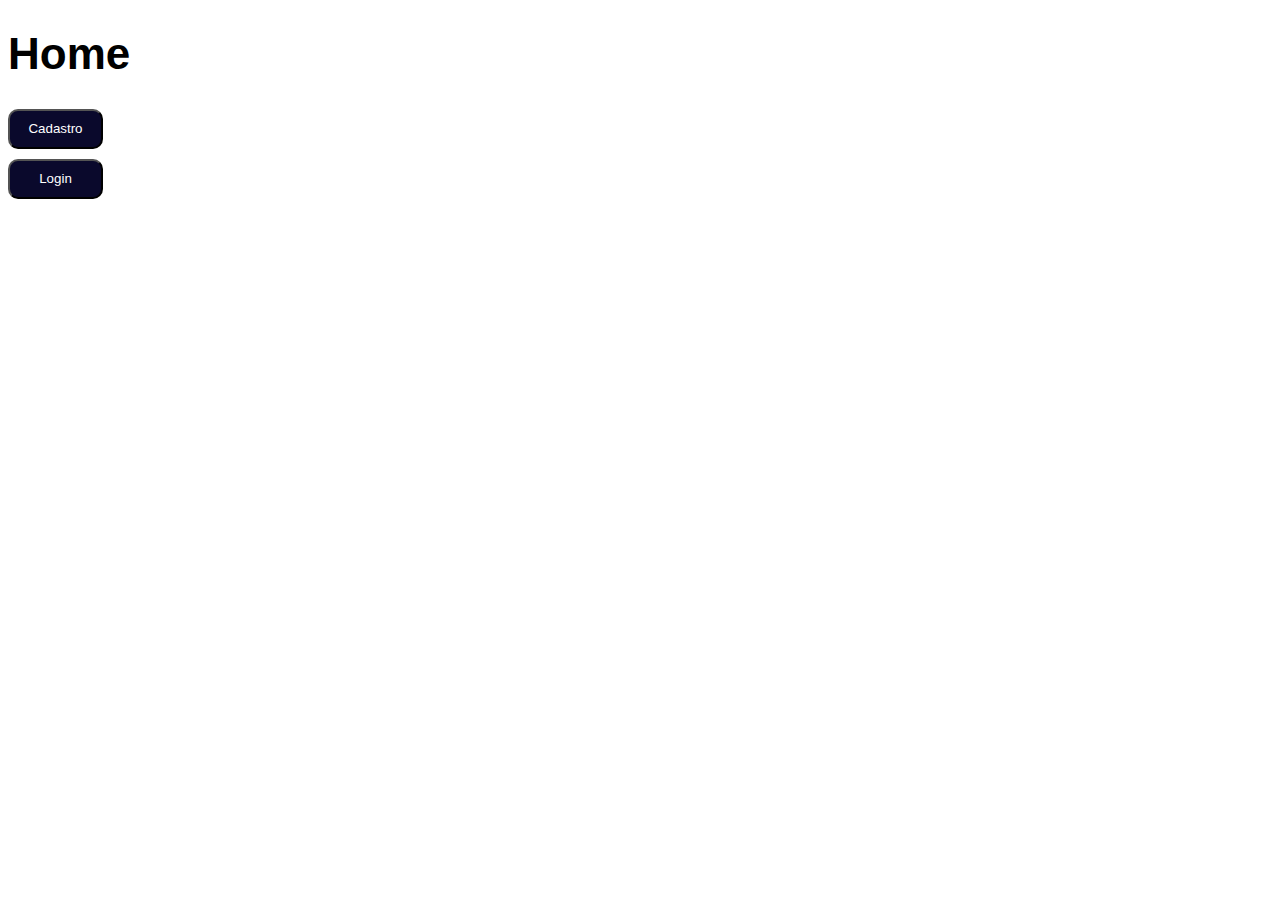
<file: boasPraticas/index.html>
<!DOCTYPE html>
<html lang="pt-br">

<head>
    <meta charset="UTF-8">
    <meta http-equiv="X-UA-Compatible" content="IE=edge">
    <meta name="viewport" content="width=device-width, initial-scale=1.0">
    <link rel="stylesheet" href="css/style.css">
    <title>Home</title>
</head>

<body>
    <div class="container">
        <div class="container-title">
            <h1 id="title-home">Home</h1>
        </div>
        <div class="container-btn">
            <a href="paginasHTML/cadastro.html">
                <button class="btn">Cadastro</button>
            </a>

            <a href="paginasHTML/login.html">
                <button class="btn">Login</button>
            </a>
        </div>
    </div>
</body>

</html>
</file>
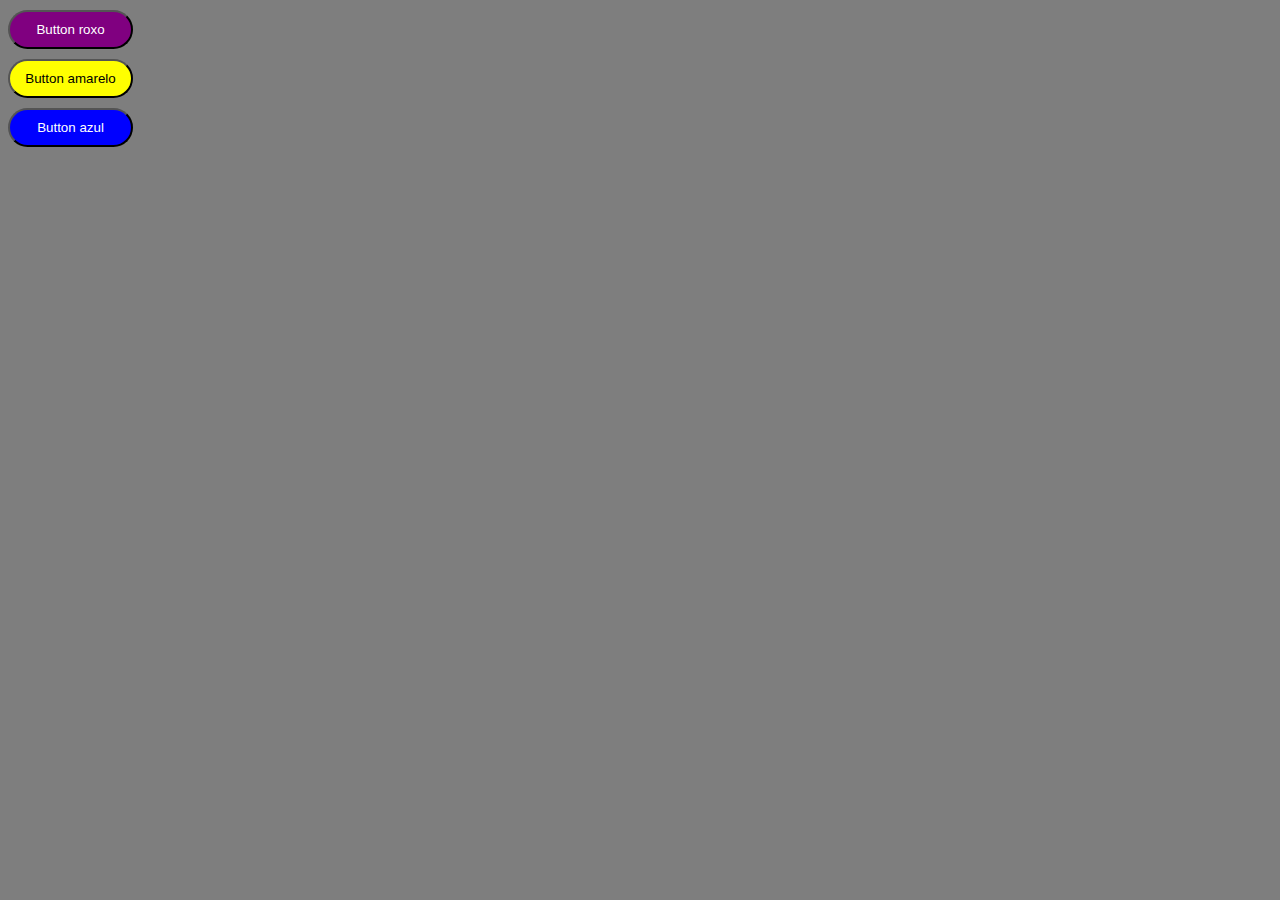
<file: herancasExtends/index.html>
<!DOCTYPE html>
<html lang="pt-br">

<head>
    <meta charset="UTF-8">
    <meta http-equiv="X-UA-Compatible" content="IE=edge">
    <meta name="viewport" content="width=device-width, initial-scale=1.0">
    <link rel="stylesheet" href="css/style.css">
    <title>Heranças e extends</title>
</head>

<body>
    <button class="btn-roxo">
        Button roxo
    </button>
    <!-- Button roxo está por extend -->
    <button class="btn btn-amarelo">
        Button amarelo
    </button>
    <!-- Button amarelo está por herança -->
    <button class="btn" id="btn-azul">
        Button azul
    </button>
    <!-- Button azul está por herança -->
</body>

</html>
</file>
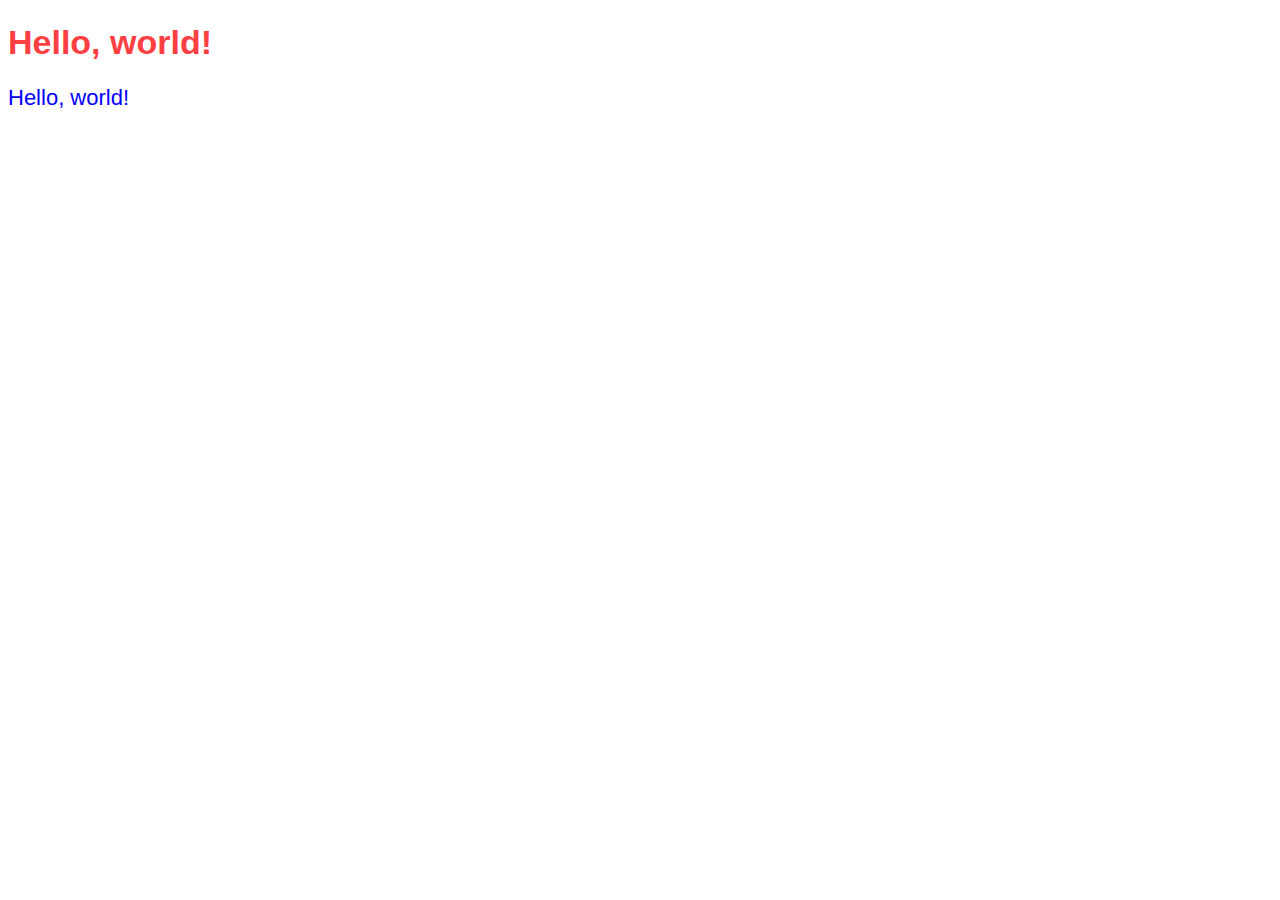
<file: mixin/index.html>
<!DOCTYPE html>
<html lang="pt-br">

<head>
    <meta charset="UTF-8">
    <meta http-equiv="X-UA-Compatible" content="IE=edge">
    <meta name="viewport" content="width=device-width, initial-scale=1.0">
    <link rel="stylesheet" href="css/style.css">
    <title>Mixin</title>
</head>

<body>
    <div class="texts">
        <h1>Hello, world!</h1>
        <p>Hello, world!</p>
    </div>
</body>

</html>
</file>
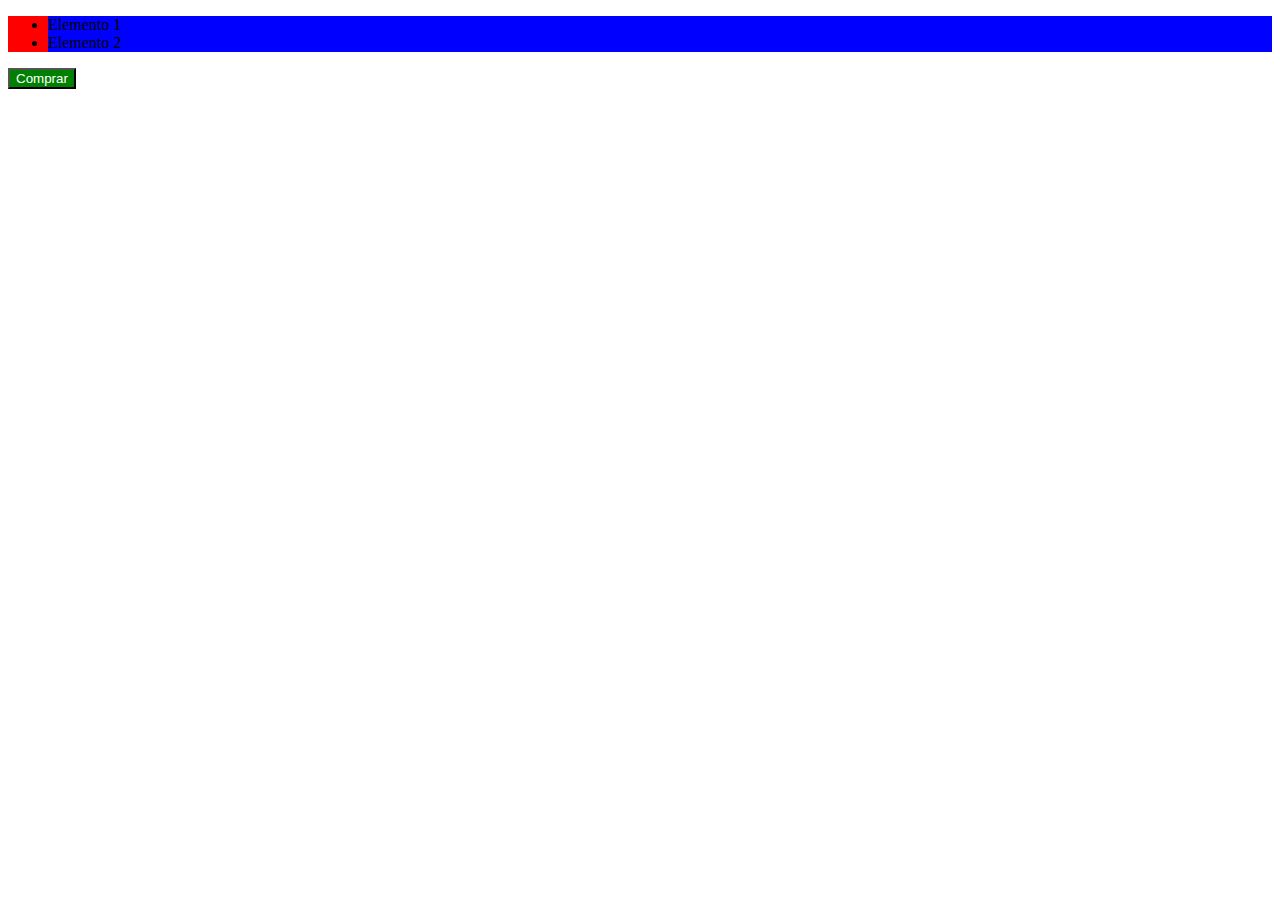
<file: nesting/index.html>
<!DOCTYPE html>
<html lang="pt-br">

<head>
    <meta charset="UTF-8">
    <meta http-equiv="X-UA-Compatible" content="IE=edge">
    <meta name="viewport" content="width=device-width, initial-scale=1.0">
    <link rel="stylesheet" href="css/style.css">
    <title>Nesting</title>
</head>

<body>
    <div class="classe1">
        <ul>
            <li>Elemento 1</li>
            <li>Elemento 2</li>
        </ul>

        <button>Comprar</button>
    </div>
</body>

</html>
</file>
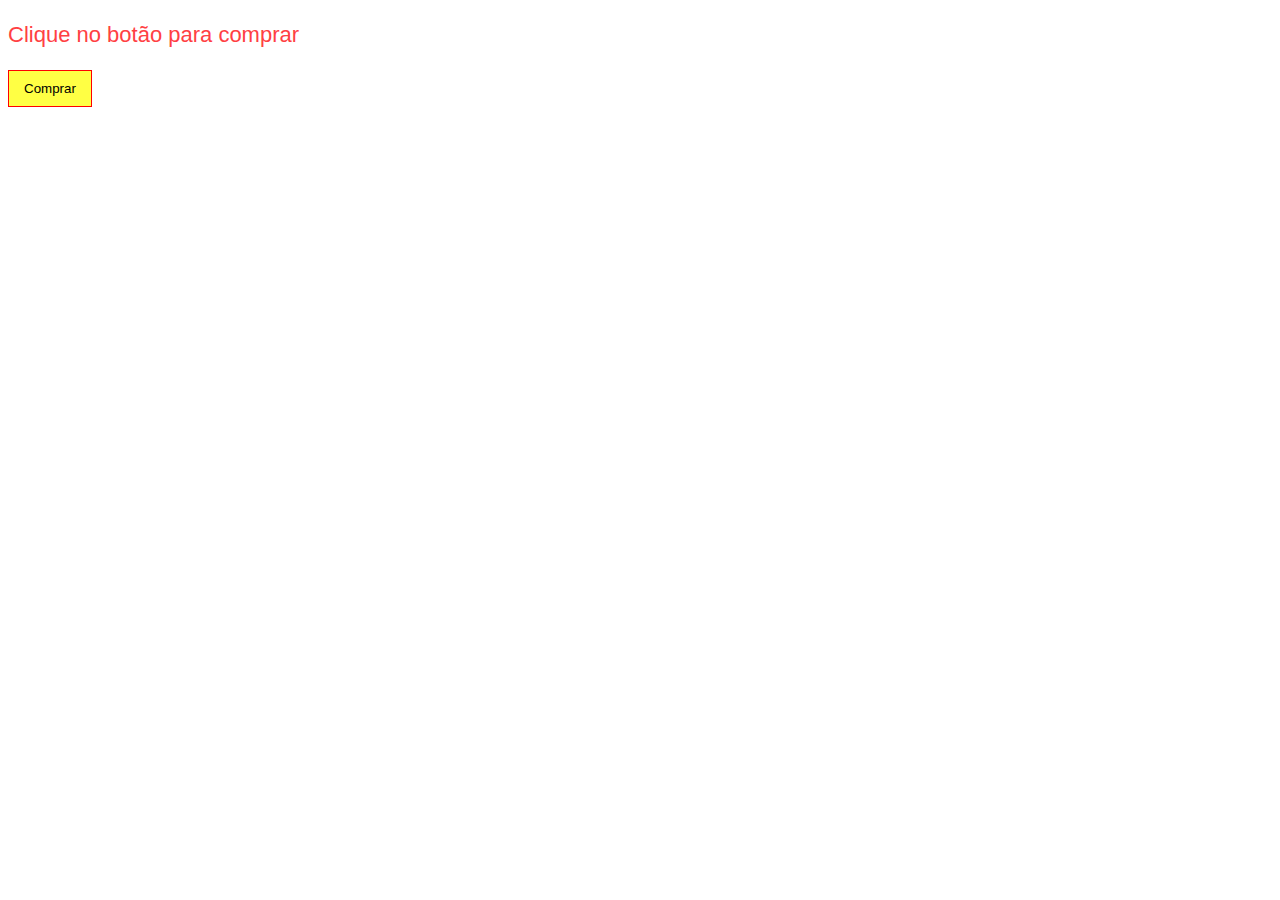
<file: organizandoComImports/index.html>
<!DOCTYPE html>
<html lang="pt-br">

<head>
    <meta charset="UTF-8">
    <meta http-equiv="X-UA-Compatible" content="IE=edge">
    <meta name="viewport" content="width=device-width, initial-scale=1.0">
    <link rel="stylesheet" href="css/style.css">
    <title>Organizando o código com import</title>
</head>

<body>
    <p class="textBuy">Clique no botão para comprar</p>
    <button class="btn">Comprar</button>
</body>

</html>
</file>
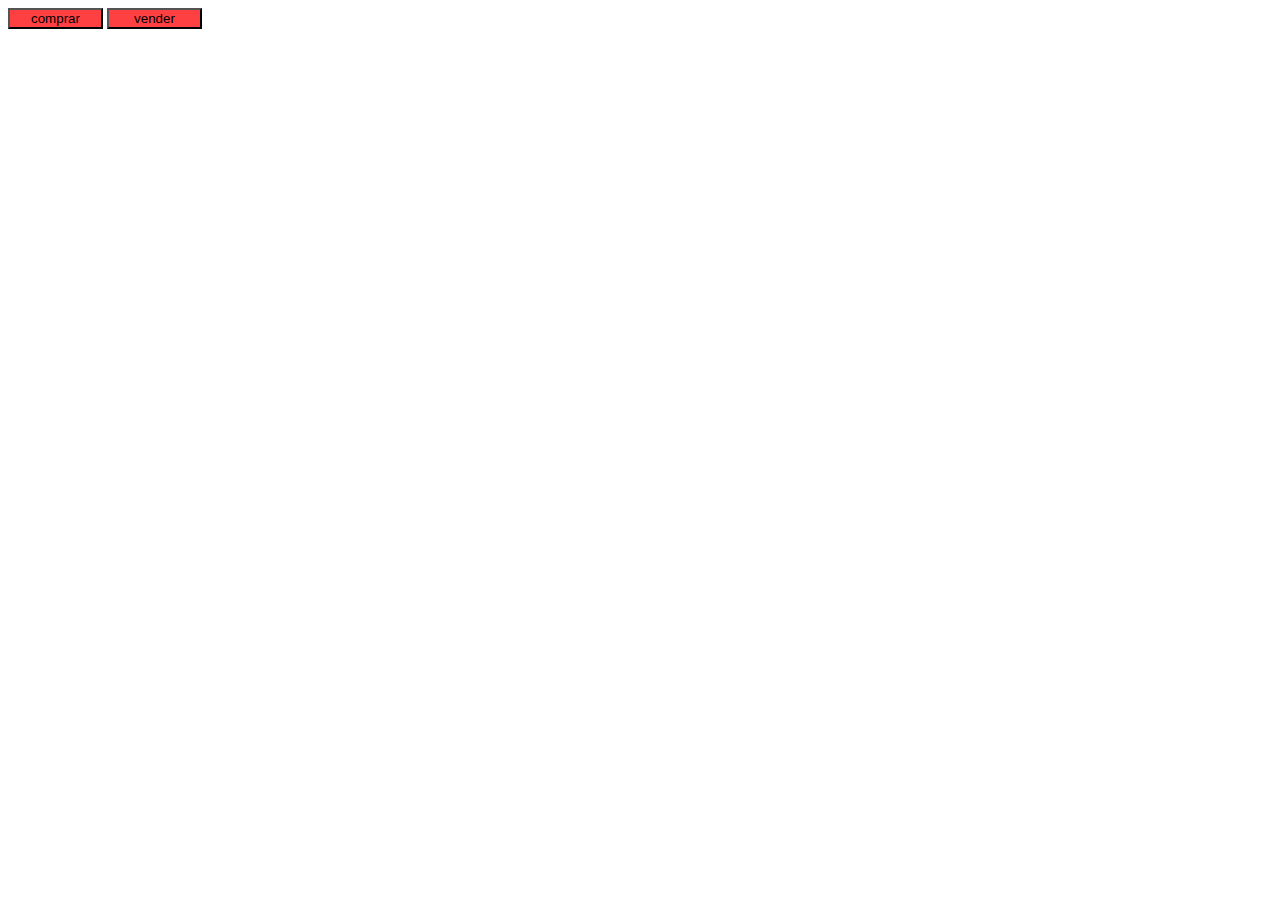
<file: variaveis/index.html>
<!DOCTYPE html>
<html lang="pt-br">
<head>
    <meta charset="UTF-8">
    <meta http-equiv="X-UA-Compatible" content="IE=edge">
    <meta name="viewport" content="width=device-width, initial-scale=1.0">
    <link rel="stylesheet" href="css/style.css">
    <title>Variáveis</title>
</head>
<body>
    <button class="btn1">comprar</button>
    <button class="btn2">vender</button>
</body>
</html>
</file>
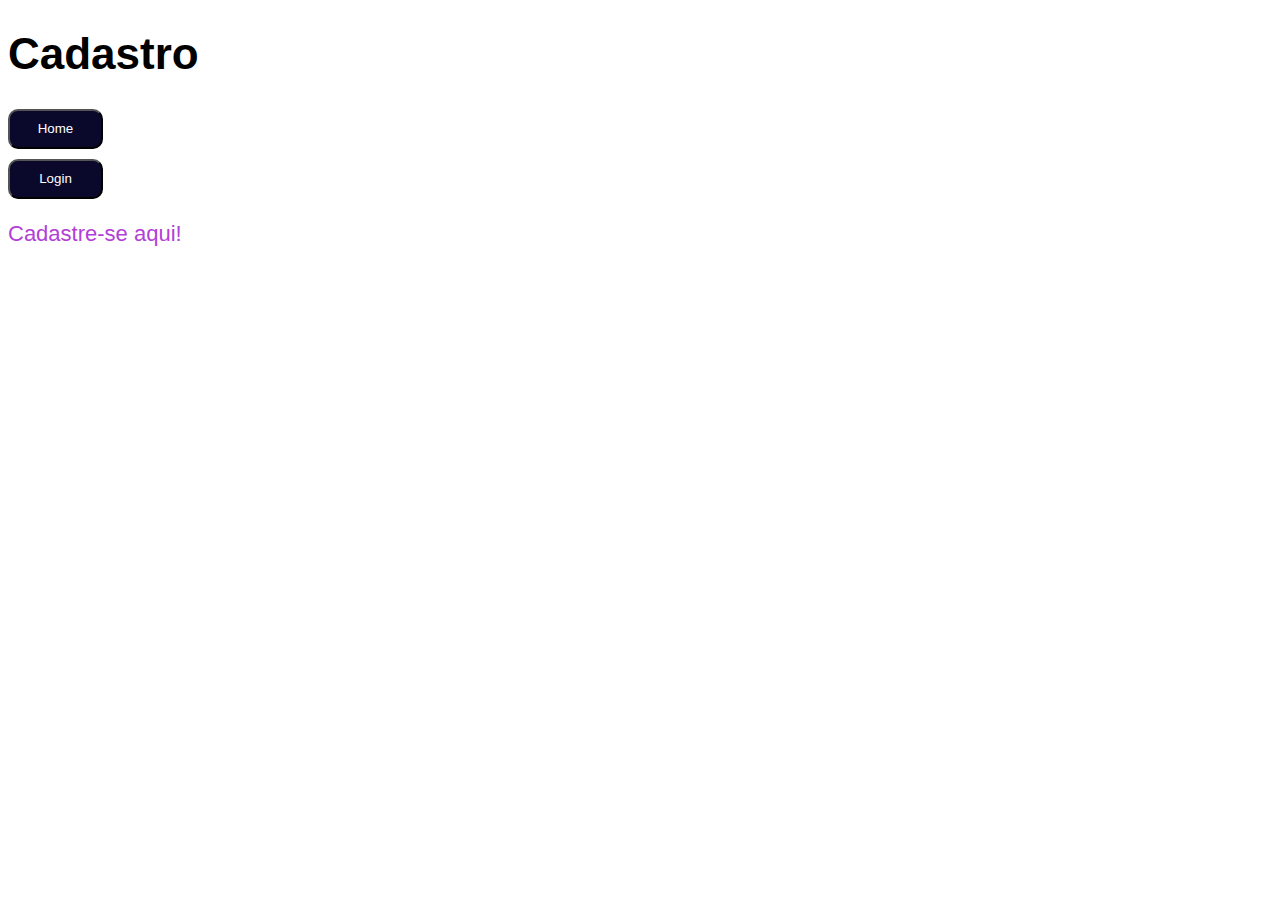
<file: boasPraticas/paginasHTML/cadastro.html>
<!DOCTYPE html>
<html lang="pt-br">

<head>
    <meta charset="UTF-8">
    <meta http-equiv="X-UA-Compatible" content="IE=edge">
    <meta name="viewport" content="width=device-width, initial-scale=1.0">
    <link rel="stylesheet" href="../css/style.css">
    <title>Cadastro</title>
</head>

<body>
    <div class="container">
        <div class="container-title">
            <h1 id="title-home">Cadastro</h1>
        </div>
        <div class="container-btn">
            <a href="../index.html">
                <button class="btn">Home</button>
            </a>

            <a href="login.html">
                <button class="btn">Login</button>
            </a>

            <p id="cadastro-text">Cadastre-se aqui!</p>
        </div>
    </div>
</body>

</html>
</file>
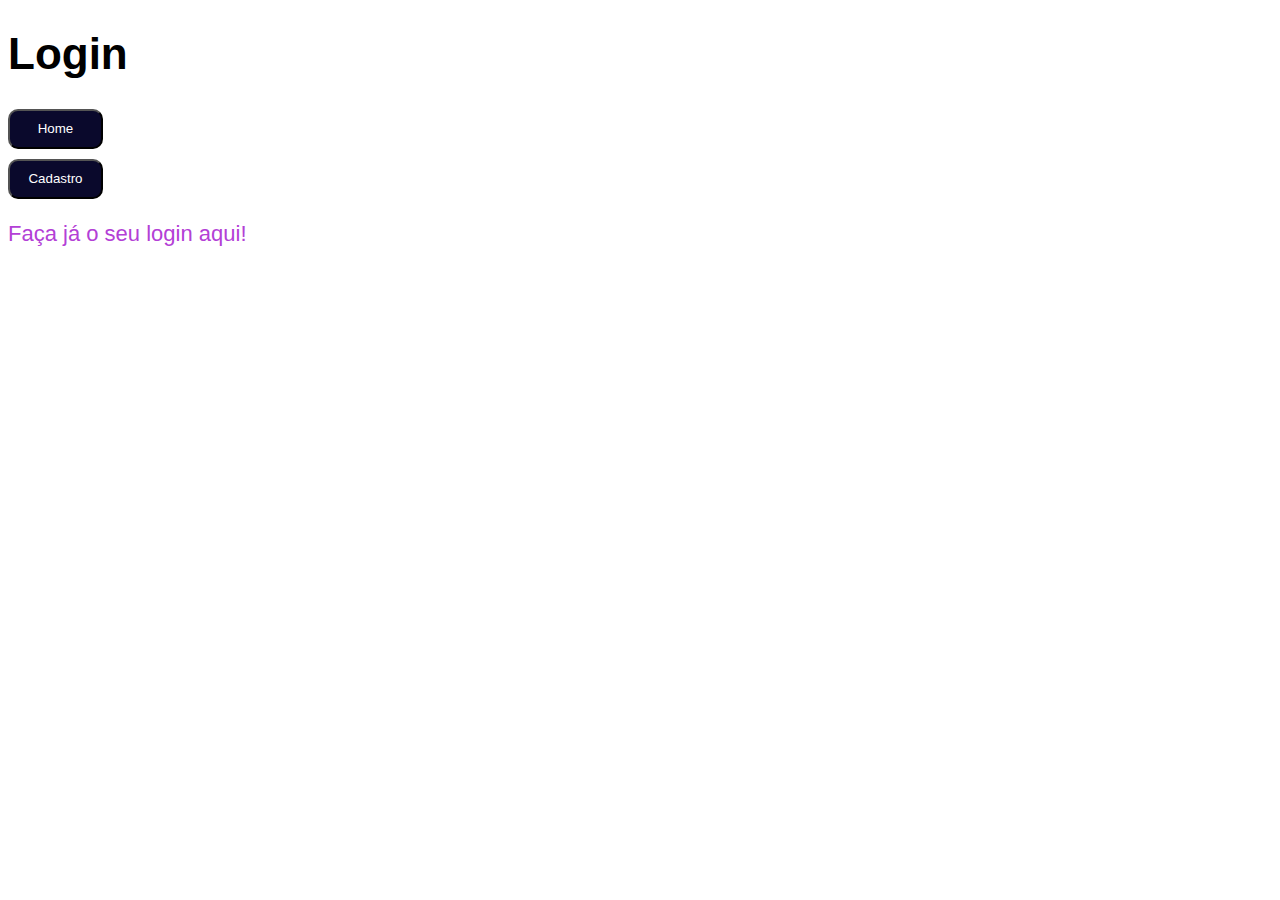
<file: boasPraticas/paginasHTML/login.html>
<!DOCTYPE html>
<html lang="pt-br">

<head>
    <meta charset="UTF-8">
    <meta http-equiv="X-UA-Compatible" content="IE=edge">
    <meta name="viewport" content="width=device-width, initial-scale=1.0">
    <link rel="stylesheet" href="../css/style.css">
    <title>Login</title>
</head>

<body>
    <div class="container">
        <div class="container-title">
            <h1 id="title-home">Login</h1>
        </div>
        <div class="container-btn">
            <a href="../index.html">
                <button class="btn">Home</button>
            </a>

            <a href="cadastro.html">
                <button class="btn">Cadastro</button>
            </a>

            <p>Faça já o seu login aqui!</p>
        </div>
    </div>
</body>

</html>
</file>
<file: boasPraticas/css/style.css>
#title-home{font-size:44px;font-family:sans-serif}.btn{width:95px;height:40px;border-radius:10px;padding-top:10px 0px;cursor:pointer;background-color:#0a092c;color:#fff;display:block;margin-top:10px;transition:.5s}.btn:hover{background-color:#a9a9a9}a{text-decoration:none}#cadastro-text{color:#b340d6;font-size:22px;font-family:sans-serif}.container p{color:#b340d6;font-size:22px;font-family:Arial}/*# sourceMappingURL=style.css.map */
</file>
<file: herancasExtends/css/style.css>
body {
  background-color: #7e7e7e;
}

.btn, .btn-roxo {
  width: 125px;
  padding: 10px 0px;
  border-radius: 20px;
  display: block;
  margin-top: 10px;
}
.btn.btn-amarelo, .btn-amarelo.btn-roxo {
  background-color: yellow;
  color: black;
}
.btn#btn-azul, #btn-azul.btn-roxo {
  background-color: blue;
  color: white;
}

.btn-roxo {
  background-color: purple;
  color: white;
}

/*# sourceMappingURL=style.css.map */
</file>
<file: mixin/css/style.css>
.texts h1 {
  color: #ff4043;
  font-size: 34px;
  font-family: Arial;
}
.texts p {
  color: blue;
  font-size: 22px;
  font-family: sans-serif;
}

/*# sourceMappingURL=style.css.map */
</file>
<file: nesting/css/style.css>
.classe1 ul {
  background-color: red;
}
.classe1 li {
  background-color: blue;
}
.classe1 button {
  background-color: green;
  color: white;
  cursor: pointer;
  transition: 500ms;
}
.classe1 button:hover {
  background-color: red;
}

/*# sourceMappingURL=style.css.map */
</file>
<file: organizandoComImports/css/style.css>
.textBuy {
  font-size: 22px;
  font-family: Arial, Helvetica, sans-serif;
  color: #ff4043;
}

.btn {
  padding: 10px 15px;
  border: 1px solid red;
  background-color: #ff4;
}

/*# sourceMappingURL=style.css.map */
</file>
<file: variaveis/css/style.css>
.btn1 {
  width: 95px;
  background-color: #ff4043;
}

.btn2 {
  width: 95px;
  background-color: #ff4043;
}

/*# sourceMappingURL=style.css.map */
</file>
